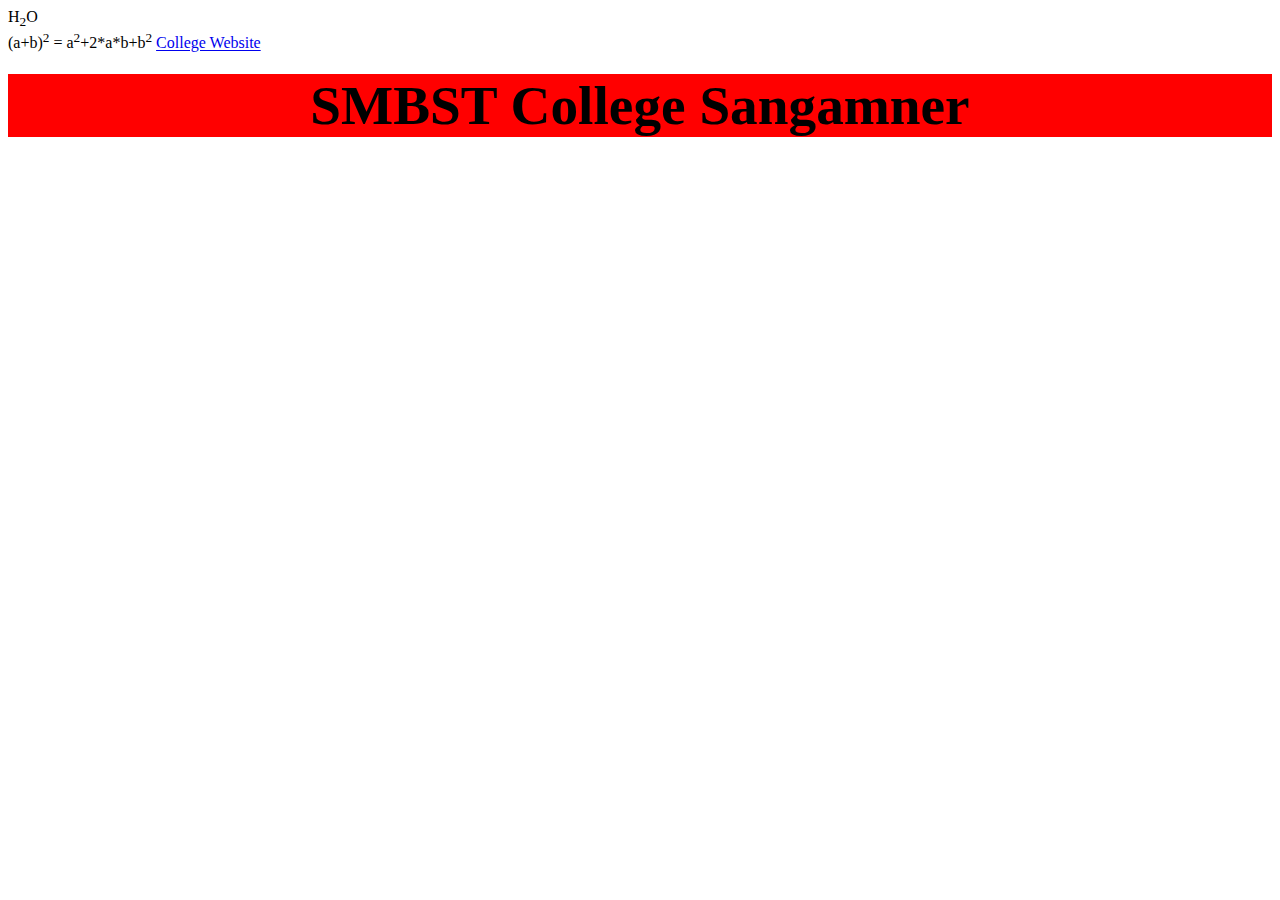
<file: index1.html>
<!DOCTYPE html>
<html>
    <head>
        <title>Hello World</title>
    </head>
    <body>
        H<sub>2</sub>O<br>
        (a+b)<sup>2</sup> = a<sup>2</sup>+2*a*b+b<sup>2</sup>
        <a href="index.html">College Website</a>
        <div style="background-color:red;text-align:center"><h1 color="yellow"><big><big><big>SMBST College Sangamner</big></big></big></h1></div>
    </body>
    </html>
</file>
